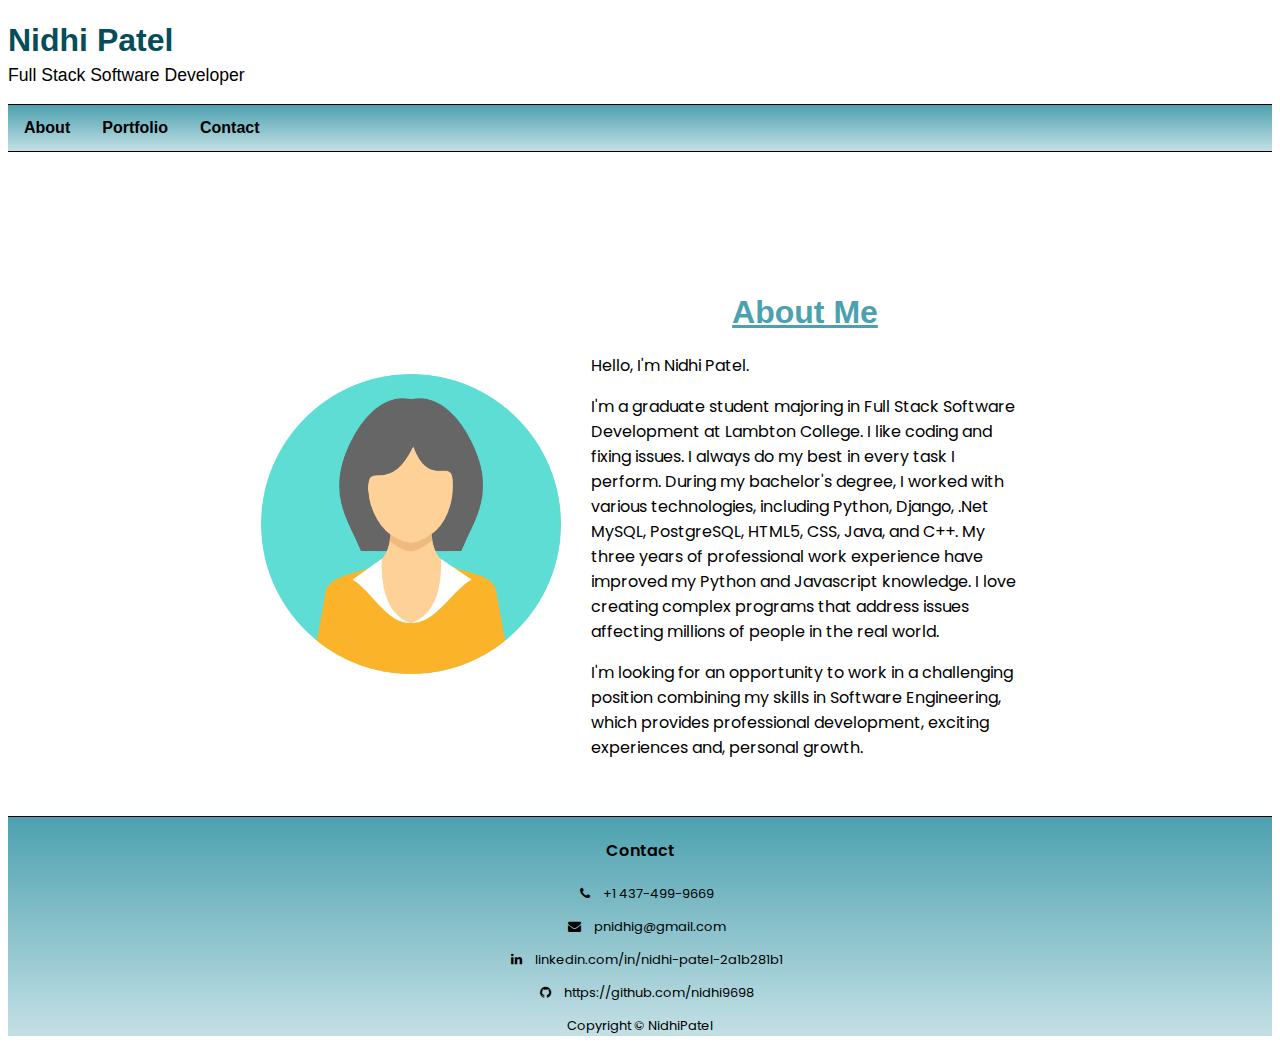
<file: index.html>
<!DOCTYPE html>
<html>
    <head>
        <title>NidhiPatel</title>
        <meta charset="utf-8">
        <meta name="viewport" content="width=device-width, initial-scale=1">
        <link rel="stylesheet" href="css/main.css">
        <link rel="stylesheet" href="css/about.css">
        <link rel="stylesheet" href="https://cdnjs.cloudflare.com/ajax/libs/font-awesome/4.7.0/css/font-awesome.min.css">
    </head>
    <body>
        <!-- header -->
        <div class="header">
            <h1><a href="index.html" target="_blank">Nidhi Patel</a></h1>
            <h3>Full Stack Software Developer</h3>
        </div>

        <!-- navigation -->
        <nav class="navigation">
            <ul class="nav">
                <li><a href="index.html">About</a></li>
                <li><a href="portfolio.html">Portfolio</a></li>
                <li><a href="#contact">Contact</a></li>
            </ul>
        </nav>

        <!-- body content -->
        <section class="about">
            <div class="row">
                <img src="images/picture.png" alt="my picture">
                <div class="text">
                    <h1>About Me</h1>
                    <p>Hello, I'm Nidhi Patel.</p>
                    <p>I'm a graduate student majoring in Full Stack Software Development at Lambton College.
                        I like coding and fixing issues. I always do my best in every task I perform. During my 
                        bachelor's degree, I worked with various technologies, including Python, Django, .Net
                        MySQL, PostgreSQL, HTML5, CSS, Java, and C++. My three years of professional work 
                        experience have improved my Python and Javascript knowledge. I love creating complex 
                        programs that address issues affecting millions of people in the real world.</p>
                    <p>I'm looking for an opportunity to work in a challenging position combining my skills in 
                        Software Engineering, which provides professional development, exciting experiences
                        and, personal growth.</p>
                </div>
            </div>
        </section>

        <!-- footer -->
        <footer class="footer" id="contact">
            <h4>Contact</h4>
            <p>
                <a href="tel:+14374999669"><i class="fa fa-phone"></i>+1 437-499-9669</a>
            </p>
            <p>
                <a href="mailto:pnidhig@gmail.com"><i class="fa fa-envelope"></i>pnidhig@gmail.com</a>
            </p>
            <p>
                <a href="linkedin.com/in/nidhi-patel-2a1b281b1" target="_blank"><i class="fa fa-linkedin"></i>linkedin.com/in/nidhi-patel-2a1b281b1</a>
            </p>
            <p>
                <a href="https://github.com/nidhi9698" target="_blank"><i class="fa fa-github"></i>https://github.com/nidhi9698</a>
            </p>
            <p>Copyright © NidhiPatel</p>
        </footer> 
    </body>
</html>
</file>
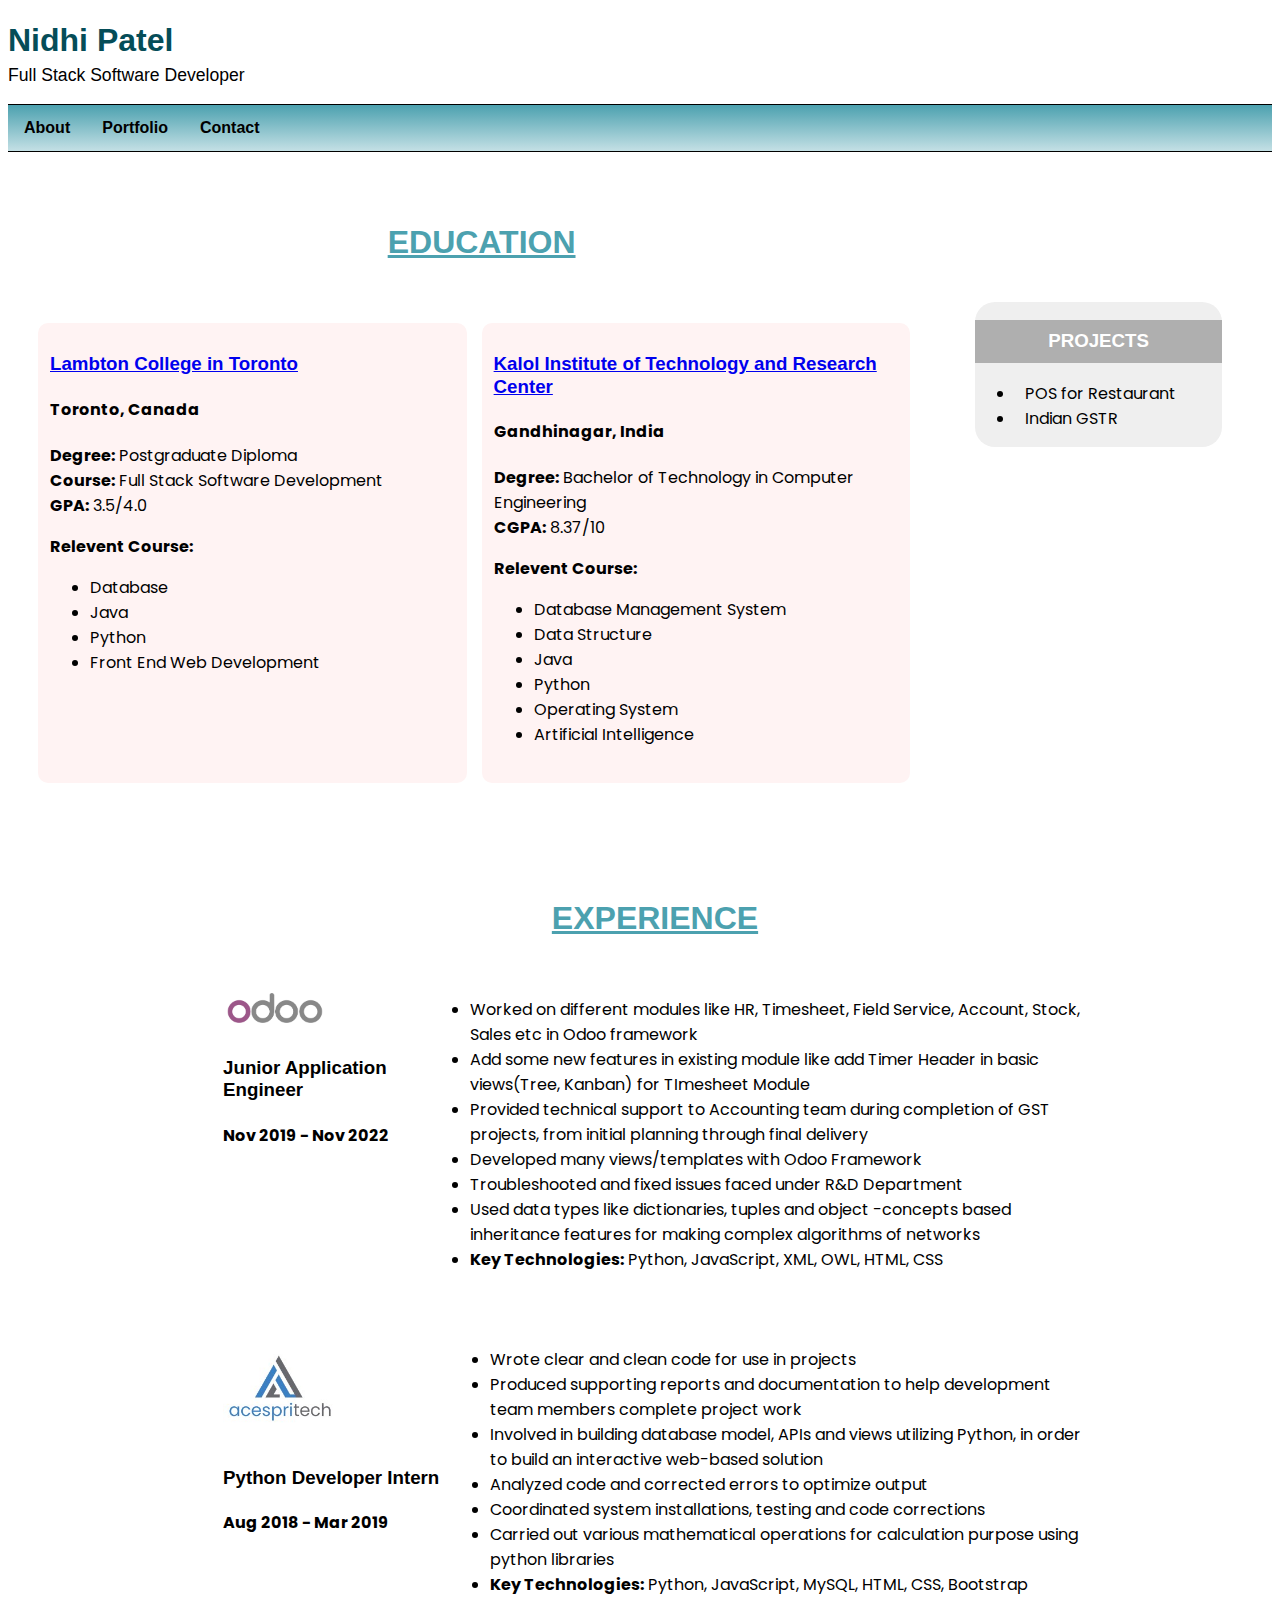
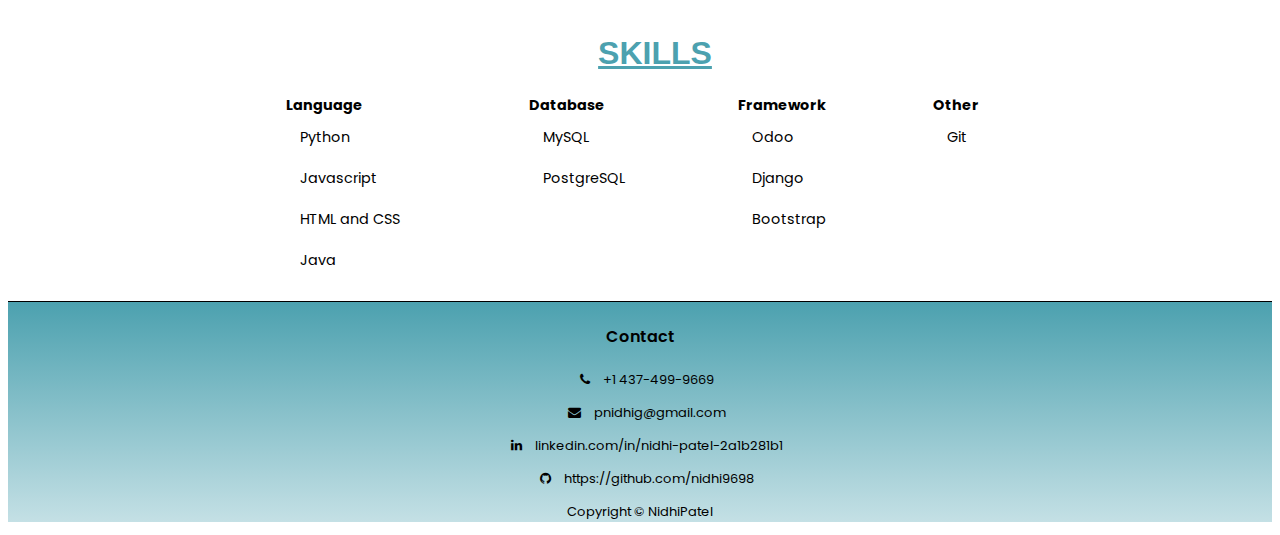
<file: portfolio.html>
<!DOCTYPE html>
<html>
    <head>
        <title>NidhiPatel</title>
        <meta charset="utf-8">
        <meta name="viewport" content="width=device-width, initial-scale=1">
        <link rel="stylesheet" href="css/main.css">
        <link rel="stylesheet" href="css/portfolio.css">
        <link rel="stylesheet" href="https://cdnjs.cloudflare.com/ajax/libs/font-awesome/4.7.0/css/font-awesome.min.css">
    </head>
    <body>
        <!-- header -->
        <div class="header">
            <h1><a href="index.html" target="_blank">Nidhi Patel</a></h1>
            <h3>Full Stack Software Developer</h3>
        </div>

        <!-- navigation -->
        <nav class="navigation">
            <ul class="nav">
                <li><a href="index.html">About</a></li>
                <li><a href="portfolio.html">Portfolio</a></li>
                <li><a href="#contact">Contact</a></li>
            </ul>
        </nav>

        <!-- body content -->
        <article>
            <aside>
                <h3>PROJECTS</h3>
                <ul>
                    <li><a href="project.html">POS for Restaurant</a></li>
                    <li><a href="project.html">Indian GSTR</a></li>
                </ul>
            </aside>

            <!-- education -->
            <section class="education">
                <h1>EDUCATION</h1>
                <div class="row">
                    <div class="education-col">
                        <h3><a href="https://www.lambtoncollege.ca/toronto/" target="_blank">Lambton College in Toronto</a></h3>
                        <h4>Toronto, Canada</h4>
                        <p>
                            <b>Degree:</b>
                            Postgraduate Diploma
                            <br>
                            <b>Course:</b>
                            Full Stack Software Development
                            <br>
                            <b>GPA:</b>
                            3.5/4.0
                        </p>
                        <p><b>Relevent Course:</b></p>
                        <ul>
                            <li>Database</li>
                            <li>Java</li>
                            <li>Python</li>
                            <li>Front End Web Development</li>
                        </ul>
                    </div>
                    <div class="education-col">
                        <h3><a href="https://www.kirc.ac.in/" target="_blank">Kalol Institute of Technology and Research Center</a></h3>
                        <h4>Gandhinagar, India</h4>
                        <p>
                            <b>Degree:</b>
                            Bachelor of Technology in Computer Engineering
                            <br>
                            <b>CGPA:</b>
                            8.37/10
                        </p>
                        <p><b>Relevent Course:</b></p>
                        <ul>
                            <li>Database Management System</li>
                            <li>Data Structure</li>
                            <li>Java</li>
                            <li>Python</li>
                            <li>Operating System</li>
                            <li>Artificial Intelligence</li>
                        </ul>
                    </div>
                </div>
            </section>

            <!-- experience -->
            <section class="experience">
                <h1>EXPERIENCE</h1>
                <div class="row">
                    <div class="experience-col">
                        <a href="https://www.odoo.com/" target="_blank"><img src="images/odoo.png" alt="odoo"></a>
                        <h3>Junior Application Engineer</h3>
                        <h4>Nov 2019 - Nov 2022</h4>
                    </div>
                    <div>
                        <ul>
                            <li>Worked on different modules like HR, Timesheet, Field Service, Account, Stock, Sales etc in Odoo framework</li>
                            <li>Add some new features in existing module like add Timer Header in basic views(Tree, Kanban) for TImesheet Module</li>
                            <li>Provided technical support to Accounting team during completion of GST projects, from initial planning through final delivery</li>
                            <li>Developed many views/templates with Odoo Framework</li>
                            <li>Troubleshooted and fixed issues faced under R&D Department</li>
                            <li>Used data types like dictionaries, tuples and object -concepts based inheritance features for making complex algorithms of networks</li>
                            <li><b>Key Technologies:</b> Python, JavaScript, XML, OWL, HTML, CSS</li>
                        </ul>
                    </div>
                </div>
                <div class="row">
                    <div class="experience-col">
                        <a href="https://acespritech.com/" target="_blank"><img src="images/acespritech.jpeg" alt="acespritech"></a>
                        <h3>Python Developer Intern</h3>
                        <h4>Aug 2018 - Mar 2019</h4>
                    </div>
                    <div>
                        <ul>
                            <li>Wrote clear and clean code for use in projects</li>
                            <li>Produced supporting reports and documentation to help development team members complete project work</li>
                            <li>Involved in building database model, APIs and views utilizing Python, in order to build an interactive web-based solution</li>
                            <li>Analyzed code and corrected errors to optimize output</li>
                            <li>Coordinated system installations, testing and code corrections</li>
                            <li>Carried out various mathematical operations for calculation purpose using python libraries</li>
                            <li><b>Key Technologies:</b> Python, JavaScript, MySQL, HTML, CSS, Bootstrap</li>
                        </ul>
                    </div>
                </div>
            </section>

            <!-- table for skills-->
            <section class="skills">
                <h1>SKILLS</h1>
                <table class="content-table">
                    <thead>
                        <tr>
                            <th>Language</th>
                            <th>Database</th>
                            <th>Framework</th>
                            <th>Other</th>
                        </tr>
                    </thead>
                    <tbody>
                        <tr>
                            <td>Python</td>
                            <td>MySQL</td>
                            <td>Odoo</td>
                            <td>Git</td>
                        </tr>
                        <tr>
                            <td>Javascript</td>
                            <td>PostgreSQL</td>
                            <td>Django</td>
                        </tr>
                        <tr>
                            <td>HTML and CSS</td>
                            <td></td>
                            <td>Bootstrap</td>
                        </tr>
                        <tr>
                            <td>Java</td>
                        </tr>
                    </tbody>
                </table>
            </section>

        </article>       

        <!-- footer -->
        <footer class="footer" id="contact">
            <h4>Contact</h4>
            <p>
                <a href="tel:+14374999669"><i class="fa fa-phone"></i>+1 437-499-9669</a>
            </p>
            <p>
                <a href="mailto:pnidhig@gmail.com"><i class="fa fa-envelope"></i>pnidhig@gmail.com</a>
            </p>
            <p>
                <a href="linkedin.com/in/nidhi-patel-2a1b281b1" target="_blank"><i class="fa fa-linkedin"></i>linkedin.com/in/nidhi-patel-2a1b281b1</a>
            </p>
            <p>
                <a href="https://github.com/nidhi9698" target="_blank"><i class="fa fa-github"></i>https://github.com/nidhi9698</a>
            </p>
            <p>Copyright © NidhiPatel</p>
        </footer> 
    </body>
</html>
</file>
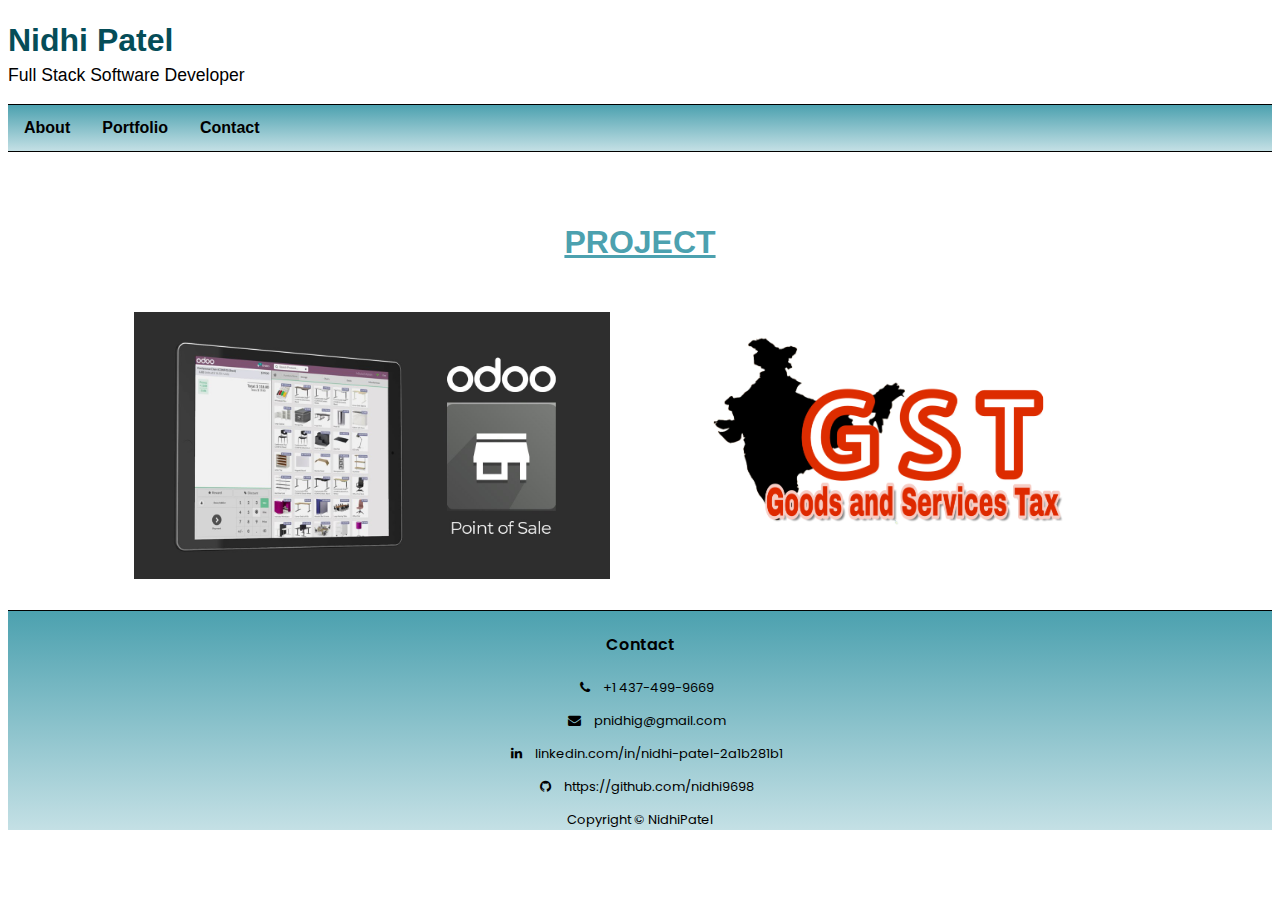
<file: project.html>
<!DOCTYPE html>
<html>
    <head>
        <title>NidhiPatel</title>
        <meta charset="utf-8">
        <meta name="viewport" content="width=device-width, initial-scale=1">
        <link rel="stylesheet" href="css/main.css">
        <link rel="stylesheet" href="css/project.css">
        <link rel="stylesheet" href="https://cdnjs.cloudflare.com/ajax/libs/font-awesome/4.7.0/css/font-awesome.min.css">
    </head>
    <body>
        <!-- header -->
        <div class="header">
            <h1><a href="index.html" target="_blank">Nidhi Patel</a></h1>
            <h3>Full Stack Software Developer</h3>
        </div>

        <!-- navigation -->
        <nav class="navigation">
            <ul class="nav">
                <li><a href="index.html">About</a></li>
                <li><a href="portfolio.html">Portfolio</a></li>
                <li><a href="#contact">Contact</a></li>
            </ul>
        </nav>

        <!-- body content -->
        <!-- project -->
        <section class="project">
            <h1>PROJECT</h1>
            <div class="row">
                <div class="project-col">
                    <img src="images/pos.jpg" alt="POS">
                    <div class="layer">
                        <ul>
                            <li>Project Description: Fully customizable floor plan , Order Managing, Use gift card, Vouchers,
                            Manage Order Delivery, Reservation etc.</li>
                        </ul>
                    </div>
                </div>
                <div class="project-col">
                    <img src="images/gstr.png" alt="GST">
                    <div class="layer">
                        <ul>
                            <li>Design and develop entire core module based on python and Javascript.</li>
                            <li>Co-ordinate with testing team for bug fixing and enhancements.</li>
                        </ul>
                    </div>
                </div>
            </div>
        </section>

        <!-- footer -->
        <footer class="footer" id="contact">
            <h4>Contact</h4>
            <p>
                <a href="tel:+14374999669"><i class="fa fa-phone"></i>+1 437-499-9669</a>
            </p>
            <p>
                <a href="mailto:pnidhig@gmail.com"><i class="fa fa-envelope"></i>pnidhig@gmail.com</a>
            </p>
            <p>
                <a href="linkedin.com/in/nidhi-patel-2a1b281b1" target="_blank"><i class="fa fa-linkedin"></i>linkedin.com/in/nidhi-patel-2a1b281b1</a>
            </p>
            <p>
                <a href="https://github.com/nidhi9698" target="_blank"><i class="fa fa-github"></i>https://github.com/nidhi9698</a>
            </p>
            <p>Copyright © NidhiPatel</p>
        </footer>
    </body>
</html>
</file>
<file: css/main.css>
@import url('https://fonts.googleapis.com/css2?family=Poppins:wght@300;400;500;600;700;800&display=swap');

/* css for header */
.header {
    width: 100%;
    border-bottom: 1px solid black;
}

h1, h3 {
    font-family: 'Trebuchet MS', 'Lucida Sans Unicode', 'Lucida Grande', 'Lucida Sans', Arial, sans-serif;
    line-height: 1.2;
}

.header h1 {
    margin-bottom: 5px ;
}

.header a {
    text-decoration: none;
    color: #054d58;
}

.header h3 {
    font-weight: lighter;
    margin-top: 5px;
    font-size: 1.1rem;
}

/* css for body element */
body {
    font-family: 'Poppins', sans-serif;
}

/* css for navigation */
.navigation ul {
    background-image: linear-gradient(#4ca1af, #c4e0e5);
    list-style-type: none;
    margin: 0;
    padding: 0;
    overflow: hidden;
    border-bottom: 1px solid black;
}

.navigation li {
    float: left;
}

.navigation li a {
    font-family: Arial;
    font-weight: bold;
    text-decoration: none;
    display: block;
    color: black;
    text-align: center;
    padding: 14px 16px;
    transition: 0.4 ease-in-out;
}

.navigation li a:hover {
    color: #ee9ca7;
}

/* css for footer */
.footer{
    clear: both;
    width: 100%;
    background-image: linear-gradient(#4ca1af, #c4e0e5);
    text-align: left;
    border-top: 1px solid black;
}  

.footer h4 {
    text-align: center;
    font-weight: 600;
    color: black;
}

.footer p {
    text-align: center;
    font-size: small;
    color: black;
}

.fa {
    color: black;
    margin: 0 13px;
    cursor: pointer;
}

.footer p a:link,
.footer p a:visited {
    text-decoration: none;
    color: #000;
    font-size: 1em;
    padding: 10px;
    transition: all 0.5s;
}
</file>
<file: css/about.css>
/* css for aboutme */
.about {
    width: 60%;
    margin: 5rem auto 0 auto;
    padding: 40px;
}

.row {
    display: flex;
    justify-content: space-between;
}

.about img {
    height: 300px;
    margin: auto 30px auto auto;
}

.about h1 {
    color: #4ca1af;
    text-align: center;
    text-decoration: underline;
}

/* css for medium devices */
@media screen and (max-width: 800px) {
    .row {
        flex-direction: column;
    }
}
</file>
<file: css/portfolio.css>
article {
    margin-left: 30px;
}

/* css for aside */
aside {
    display: block;
    border-radius: 20px;
    background-color: #efefef;
    float: right;
    margin: 150px 50px;
    width: 20%;
}

aside h3 {
    text-align: center;
    background-color: #afafaf;
    color: #fff;
    padding: 10px;
}

aside ul li a:link,
aside ul li a:visited {
    text-decoration: none;
    color: #000;
    font-size: 1em;
    padding: 10px;
    transition: all 0.5s;
}

aside ul li a:hover,
aside ul li a:active {
    color: rgb(76, 194, 236)
}

.row {
    margin-top: 5%;
    display: flex;
    justify-content: space-between;
}

section h1 {
    color: #4ca1af;
    text-align: center;
    text-decoration: underline;
    font-size: 2em;
}

/* css for education */
.education {
    width: 100%;
    margin: auto;
    padding-top: 50px;
}

.education-col {
    flex-basis: 50%;
    background: #fff3f3;
    border-radius: 10px;
    margin-right: 15px;
    margin-bottom: 5%;
    padding: 20px 12px;
    box-sizing: border-box;
}

.education h3 {
    font-weight: 600;
    margin: 10px 0;
}

.education-col:hover {
    box-shadow: 0 0 20px 0px rgba(0, 0, 0, 0.2);
}

/* css for experience */
.experience {
    width: 70%;
    margin: auto;
    padding-top: 50px;
}

.experience-col {
    width: 40%;
}

.experience-col img {
    width: 50%;
}

.experience-col h3 {
    margin-top: 15px;
    margin-bottom: 10px;
    text-align: left;
}

/* css for skills */
.content-table {
    margin-left: auto;
    margin-right: auto;
    margin-bottom: 20px;
    border-collapse: collapse;
    font-size: 0.9em;
    min-width: 60%;
}

.content-table thead tr {
    text-align: left;
}

.content-table td {
    padding: 10px 15px;

}

/* css for medium devices */
@media screen and (max-width: 800px) {
    .row {
        flex-direction: column;
    }

    aside {
        display: none;
    }
}

/* css for small devices */
@media screen and (max-width: 800px) {
    aside {
        display: none;
    }
}
</file>
<file: css/project.css>
/* css for project */
section h1 {
    color: #4ca1af;
    text-align: center;
    text-decoration: underline;
    font-size: 2em;
}

.row {
    margin-top: 5%;
    display: flex;
    justify-content: space-between;
}

.project {
    width: 80%;
    margin: auto;
    padding-top: 50px;
}

.project-col {
    position: relative;
    width: 80%;
    margin-right: 30px;
    margin-bottom: 30px;
}

.project-col img {
    display: block;
    width: 100%;
    height: auto;
}

.layer {
    position: absolute;
    top: 0;
    bottom: 0;
    left: 0;
    right: 0;
    height: 100%;
    width: 100%;
    opacity: 0;
    transition: .5s ease;
}

.layer:hover {
    background: white;
    opacity: 0.8;
}

.layer ul {
    width: 100%;
    color: #000;
    font-size: 18px;
    bottom: 0;
    left: 50%;
    transform: translateX(-50%);
    position: absolute;
    opacity: 0;
}

.layer:hover ul {
    bottom: 49%;
    opacity: 1;
}

@media screen and (max-width: 1000px) {
    .layer ul {
        font-size: 10px;
        bottom: 20%;
    }
}

/* css for medium devices */
@media screen and (max-width: 800px) {
    .row {
        flex-direction: column;
    }
}
</file>
